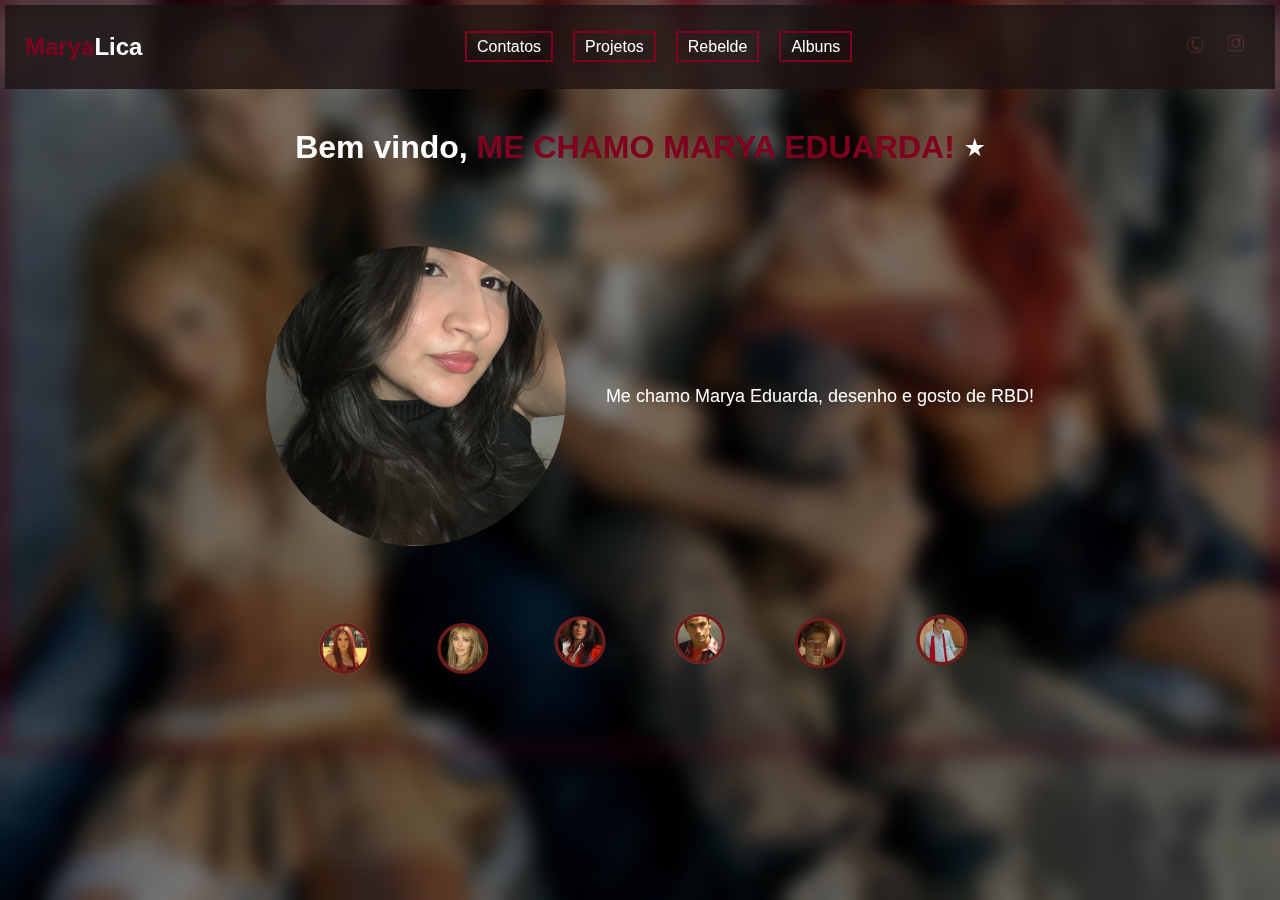
<file: index.html>
<!DOCTYPE html>
<html lang="pt-br">
<head>
    <meta charset="UTF-8">
    <meta name="viewport" content="width=device-width, initial-scale=1.0">
    <title>Seu Título</title>
    <link rel="icon" href="imagens/logorbd.png" type="image/x-icon"> <!-- Verifique se o caminho está correto -->
    <style>
        @keyframes bounce-in {
            0% {
                transform: scale(0.5);
                opacity: 0;
            }
            50% {
                transform: scale(1.2);
                opacity: 0.7;
            }
            100% {
                transform: scale(1);
                opacity: 1;
            }
        }

        @keyframes typing {
            from { width: 0; }
            to { width: 100%; }
        }

        @keyframes blink {
            50% { border-color: transparent; }
        }

        @keyframes fade-out {
            0% { opacity: 1; }
            100% { opacity: 0; }
        }

        .animate {
            animation: bounce-in 1s ease forwards;
        }

        body {
            margin: 0;
            font-family: Arial, sans-serif;
            background-color: black;
            color: white;
            border: 5px solid #800020; /* borda vermelho vinho */
            background-image: url('imagens/rbddd.jpg'); /* Caminho da imagem de fundo */
            background-size: cover;
            background-position: center;
        }
        .overlay {
            position: fixed;
            top: 0;
            left: 0;
            width: 100%;
            height: 100%;
            background: rgba(0, 0, 0, 0.5); /* Transparência preta */
            backdrop-filter: blur(10px); /* Efeito de desfoque */
        }
        .header {
            background-color: rgba(29, 17, 17, 0.8);
            padding: 10px 20px;
            display: flex;
            justify-content: space-between;
            align-items: center;
            position: relative;
            z-index: 2; /* Manter header acima do overlay */
        }
        .nav-menu {
            display: flex;
            list-style: none;
            padding: 0;
        }
        .nav-menu li {
            padding: 0 10px;
        }
        .nav-menu a {
            text-decoration: none;
            color: white;
            padding: 5px 10px;
            border: 2px solid #800020;
        }
        .nav-menu a:hover {
            background-color: white;
            color: black;
        }
        @media (max-width: 768px) {
            .nav-menu {
                display: block;
                width: 100%;
                text-align: center;
            }
            .nav-menu li {
                display: block;
                margin: 10px 0;
            }
        }
        .main-content {
            display: flex;
            flex-direction: column;
            justify-content: center;
            align-items: center;
            margin: 20px;
            position: relative;
            z-index: 1; /* Manter main-content abaixo do header */
        }
        .character-images {
            display: flex;
            justify-content: center;
            flex-wrap: wrap;
            margin-bottom: 20px;
        }
        .character-images a {
            display: inline-block;
            width: 100px; 
            height: 100px;
            margin: 10px;
            border-radius: 50%; /* Formato redondo */
            overflow: hidden;
        }
        .character-images img {
            width: 100%;
            height: 100%;
            object-fit: cover;
        }
        .main-content .star-image {
            width: 300px;
            height: 300px;
            margin: 20px;
            border-radius: 50%; /* Formato redondo */
            overflow: hidden;
        }
        .main-content .star-image img {
            width: 100%;
            height: 100%;
            object-fit: cover;
        }
        .social-icons {
            display: flex;
            justify-content: center;
            margin: 10px 0;
            position: relative;
            z-index: 2; /* Manter ícones sociais acima do overlay */
        }
        .social-icons img {
            border: none;
            width: 40px;
            height: 40px;
        }
        .button-container {
            display: flex;
            flex-direction: column;
            align-items: center;
            margin: 20px 0;
            position: relative;
            z-index: 1; /* Manter button-container abaixo do header */
        }
        .contact-text {
            font-size: 32px; /* Aumentar o tamanho do texto */
            font-weight: bold; /* Deixar o texto mais grosso */
            margin-bottom: 20px;
            text-align: center;
            position: relative;
            z-index: 1; /* Manter contact-text abaixo do header */
        }
        .contact-text .highlight {
            color: #800020; /* cor vinho */
        }
        .contact-text .star {
            display: inline-block;
            width: 20px;
            height: 20px;
            background: white;
            clip-path: polygon(50% 0%, 61% 35%, 98% 35%, 68% 57%, 79% 91%, 50% 70%, 21% 91%, 32% 57%, 2% 35%, 39% 35%);
            margin-left: 10px;
        }
        .textarea-field {
            background-color: white;
            color: black;
            border: none;
            border-radius: 25px;
            width: 400px;
            padding: 15px;
            font-size: 14px; /* Diminuir o tamanho do texto */
            margin-bottom: 15px;
            resize: none;
        }
        .textarea-field::placeholder {
            font-size: 12px; /* Diminuir o tamanho do texto do placeholder */
        }
        .button {
            background-color: #800020;
            color: white;
            border: none;
            border-radius: 25px;
            width: 150px;
            height: 50px;
            display: flex;
            justify-content: center;
            align-items: center;
            font-size: 14px; /* Diminuir o tamanho do texto */
            cursor: pointer;
            text-align: center;
            line-height: 1.5;
        }
        .button:hover {
            background-color: #a00028;
        }
        .contact-form {
            width: 100%;
            max-width: 400px;
            margin-right: 20px;
            padding: 20px;
            text-align: center; /* centralizado */
        }
        .info {
            text-align: center; /* centralizado */
            color: rgb(126, 33, 33); /* cor vermelha */
            margin-bottom: 20px;
        }
        .brand {
            font-size: 24px;
            font-weight: bold;
        }
        .brand .marya {
            color: #800020; /* cor vinho */
        }
        .brand .lica {
            color: white; /* cor branca */
        }
        .contact-section {
            display: flex;
            justify-content: center;
            align-items: center;
            margin: 20px 0;
            position: relative;
            z-index: 1; /* Manter contact-section abaixo do header */
        }

        .typing-text {
            font-size: 18px;
            font-weight: bold;
            color: white;
            overflow: hidden;
            white-space: nowrap;
            border-right: 3px solid;
            width: 0;
            animation: typing 3s steps(30, end) forwards, blink 1s step-end infinite, fade-out 2s 5s forwards;
            position: absolute;
            z-index: 2; /* Manter o texto acima da imagem */
            top: 50%;
            transform: translateY(-50%);
            left: 100%;
            margin-left: 20px;
        }
        
        .intro-text {
            font-size: 18px;
            color: white;
            margin-left: 20px;
        }
        
        .intro-image-text {
            display: flex;
            align-items: center;
            margin-bottom: 20px;
        }
    </style>
</head>
<body>
    <div class="overlay"></div>
    <header class="header animate">
        <div class="brand">
            <span class="marya">Marya</span><span class="lica">Lica</span>
        </div>
        <ul class="nav-menu">
            <li><a href="contatos.html">Contatos</a></li>
            <li><a href="projetos.html">Projetos</a></li>
            <li><a href="rebelde.html">Rebelde</a></li>
            <li><a href="albuns.html">Albuns</a></li>
        </ul>
        <div class="social-icons">
            <a href="https://wa.me/5599991898568"><img src="imagens/whsJPNG.png" alt="WhatsApp"></a>
            <a href="https://www.instagram.com/__maryalica"><img src="imagens/instaJPNG.png" alt="Instagram"></a>
        </div>
    </header>
    <div class="main-content">
        <div class="button-container animate">
            <div class="contact-text">Bem vindo, <span class="highlight">ME CHAMO MARYA EDUARDA!</span><div class="star"></div></div>
        </div>
        <div class="contact-section intro-image-text">
            <div class="star-image animate">
                <img src="imagens/euzinha.jpeg" alt="eu">
            </div>
            <div class="intro-text">Me chamo Marya Eduarda, desenho e gosto de RBD!</div>
        </div>
        <div class="character-images animate">
            <a href="https://rebelde.fandom.com/pt-br/wiki/Roberta_Pardo"><img src="imagens/ROBERTA.png" alt="Imagem 1"></a>
            <a href="https://rebelde.fandom.com/pt-br/wiki/Mia_Colucci"><img src="imagens/MIA.png" alt="Imagem 2"></a>
            <a href="https://rebelde.fandom.com/pt-br/wiki/Lupita_Fern%C3%A1ndez"><img src="imagens/LUPITA.png" alt="Imagem 3"></a>
            <a href="https://rebelde.fandom.com/pt-br/wiki/Miguel_Arango"><img src="imagens/MIGUEL.png" alt="Imagem 4"></a>
            <a href="https://rebelde.fandom.com/pt-br/wiki/Giovanni_M%C3%A9ndez"><img src="imagens/GIOVANI.png" alt="Imagem 5"></a>
            <a href="https://rebelde.fandom.com/pt-br/wiki/Diego_Bustamante"><img src="imagens/DIEGO.png" alt="Imagem 6"></a>
        </div>
    </div>
</body>
</html>
</file>
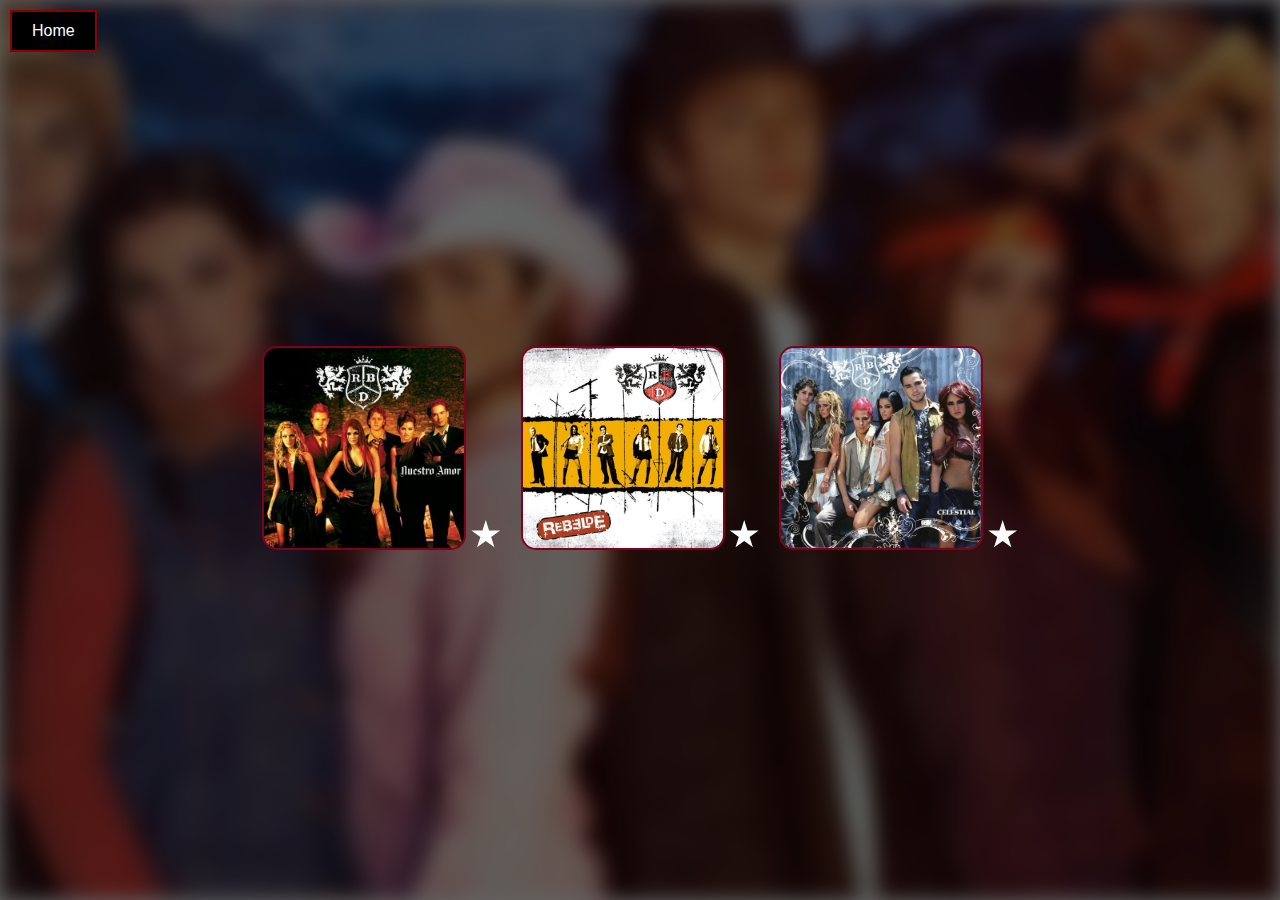
<file: albuns.html>
<!DOCTYPE html>
<html lang="pt-br">
<head>
    <meta charset="UTF-8">
    <meta name="viewport" content="width=device-width, initial-scale=1.0">
    <title>Portfolio</title>
    <style>
        body {
            margin: 0;
            padding: 0;
            font-family: Arial, sans-serif;
            overflow: hidden;
        }
        .background {
            position: absolute;
            top: 0;
            left: 0;
            width: 100%;
            height: 100%;
            background: url('imagens/BDR.jpg') no-repeat center center;
            background-size: cover;
            filter: blur(10px);
            z-index: -1;
        }
        .overlay {
            position: absolute;
            top: 0;
            left: 0;
            width: 100%;
            height: 100%;
            background: rgba(0, 0, 0, 0.6);
            z-index: -1;
        }
        body, .content {
            display: flex;
            flex-direction: column;
            align-items: center;
            justify-content: center;
            height: 100vh;
            color: white;
        }
        .home-button {
            position: absolute;
            top: 10px;
            left: 10px;
            background-color: black;
            border: 2px solid darkred;
            color: white;
            padding: 10px 20px;
            cursor: pointer;
            text-decoration: none;
            z-index: 1;
        }
        .image-container {
            display: flex;
            justify-content: center;
            align-items: center;
            z-index: 1;
        }
        .image-box {
            text-align: center;
            margin: 0 10px;
        }
        .image-box a {
            display: inline-block;
            border: 2px solid #800020; /* borda vermelho vinho */
            border-radius: 15px; /* bordas arredondadas */
            overflow: hidden;
        }
        .image-box img {
            display: block;
            width: 200px;
            height: 200px;
        }
        .image-box .star {
            display: inline-block;
            width: 30px;
            height: 30px;
            background: white;
            clip-path: polygon(50% 0%, 61% 35%, 98% 35%, 68% 57%, 79% 91%, 50% 70%, 21% 91%, 32% 57%, 2% 35%, 39% 35%);
            margin-top: 10px;
        }
    </style>
</head>
<body>
    <div class="background"></div>
    <div class="overlay"></div>

    <a href="index.html" class="home-button">Home</a>

    <div class="image-container">
        <div class="image-box">
            <a href="https://open.spotify.com/intl-pt/album/6pBngj1vpWoWV2L2e0XQVF?si=ulDVAGraQVedgdqs141e6w">
                <img src="imagens/album1.jpg" alt="Imagem 1">
            </a>
            <div class="star"></div>
        </div>
        <div class="image-box">
            <a href="https://open.spotify.com/intl-pt/album/5wvatwGTc0zWIx3dBQadaj?si=5kLYv3a5QZqUGPqaUt3wfw">
                <img src="imagens/album 2.jpg" alt="Imagem 2">
            </a>
            <div class="star"></div>
        </div>
        <div class="image-box">
            <a href="https://open.spotify.com/intl-pt/track/3KqUJT8rYfHBOyii4wTFGG?si=3cfd956817994228">
                <img src="imagens/album 3.jpg" alt="Imagem 3">
            </a>
            <div class="star"></div>
        </div>
    </div>
</body>
</html>
</file>
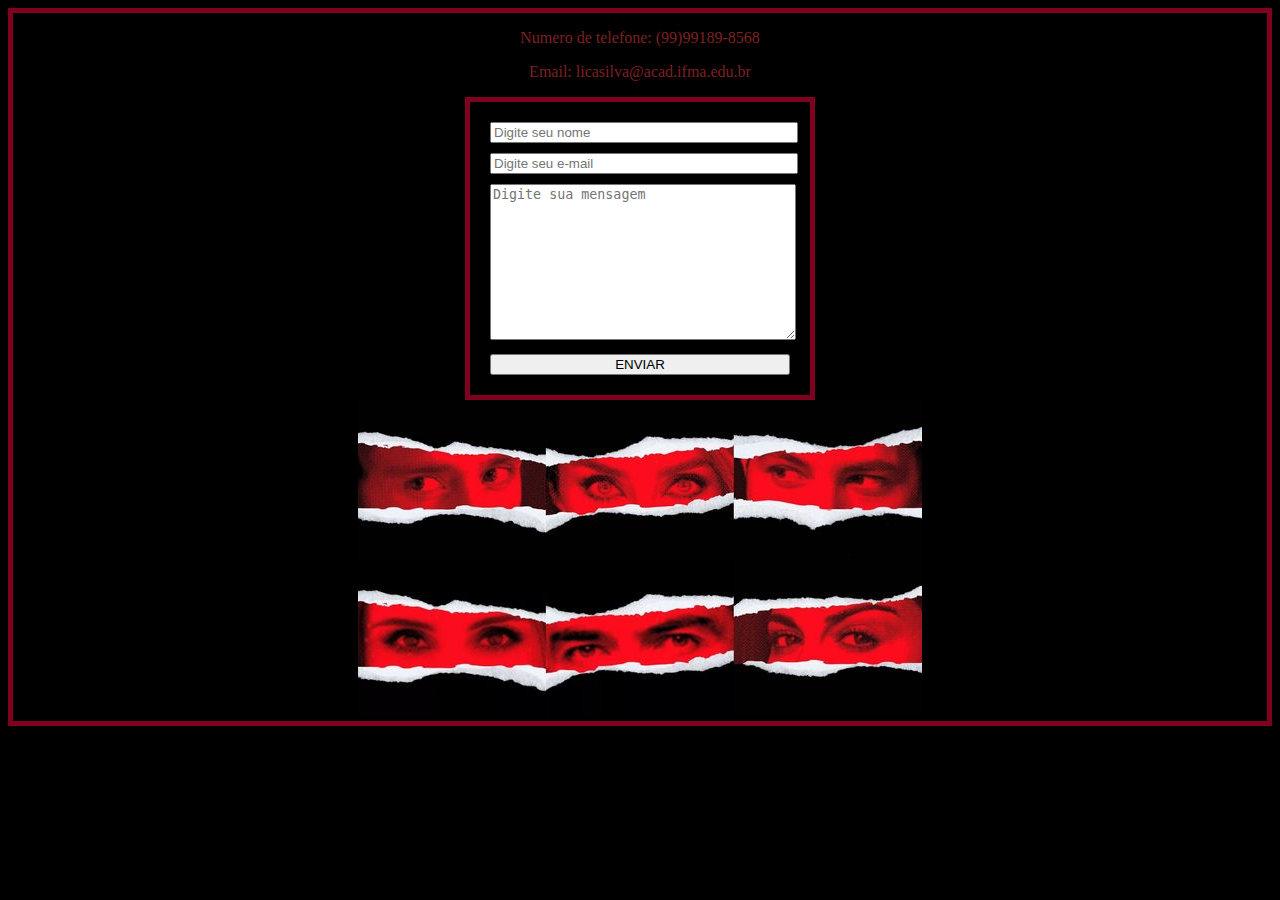
<file: contatos.html>
<!DOCTYPE html>
<html>
<head>
    <style>
        body {
            background-color: black;
            color: white;
            border: 5px solid #800020; /* borda vermelho vinho */
        }
        .contact-form {
            width: 300px;
            margin: 0 auto;
            border: 5px solid #800020; /* borda vermelho vinho */
            padding: 20px;
            text-align: center; /* centralizado */
        }
        .contact-form input, .contact-form textarea {
            width: 100%;
            margin-bottom: 10px;
        }
        .contact-form button {
            width: 100%;
        }
        .info {
            text-align: center; /* centralizado */
            color: rgb(126, 33, 33); /* cor vermelha */
        }
    </style>
</head>
<body>
    <div class="info">
        <p>Numero de telefone: (99)99189-8568</p>
        <p>Email: licasilva@acad.ifma.edu.br</p>
    </div>
    <div class="contact-form">
        <form action="https://formsubmit.co/licasilva@acad.ifma.edu.br" method="post">
            <input type="text" name="name" placeholder="Digite seu nome" required>
            <input type="email" name="email" placeholder="Digite seu e-mail" required>
            <textarea cols="30" rows="10" name="message" placeholder="Digite sua mensagem" required></textarea>
            <button type="submit">ENVIAR</button>
            <input type="hidden" name="_subject" value="Novo Contato!">
            <input type="text" name="_honey" style="display:none">
            <input type="hidden" name="_captcha" value="false">
        </form>
    </div>
    <div style="text-align:center;">
        <img src="imagens/rbdfoto.jpg" alt="Sua imagem aqui">
    </div>
</body>
</html>
</file>
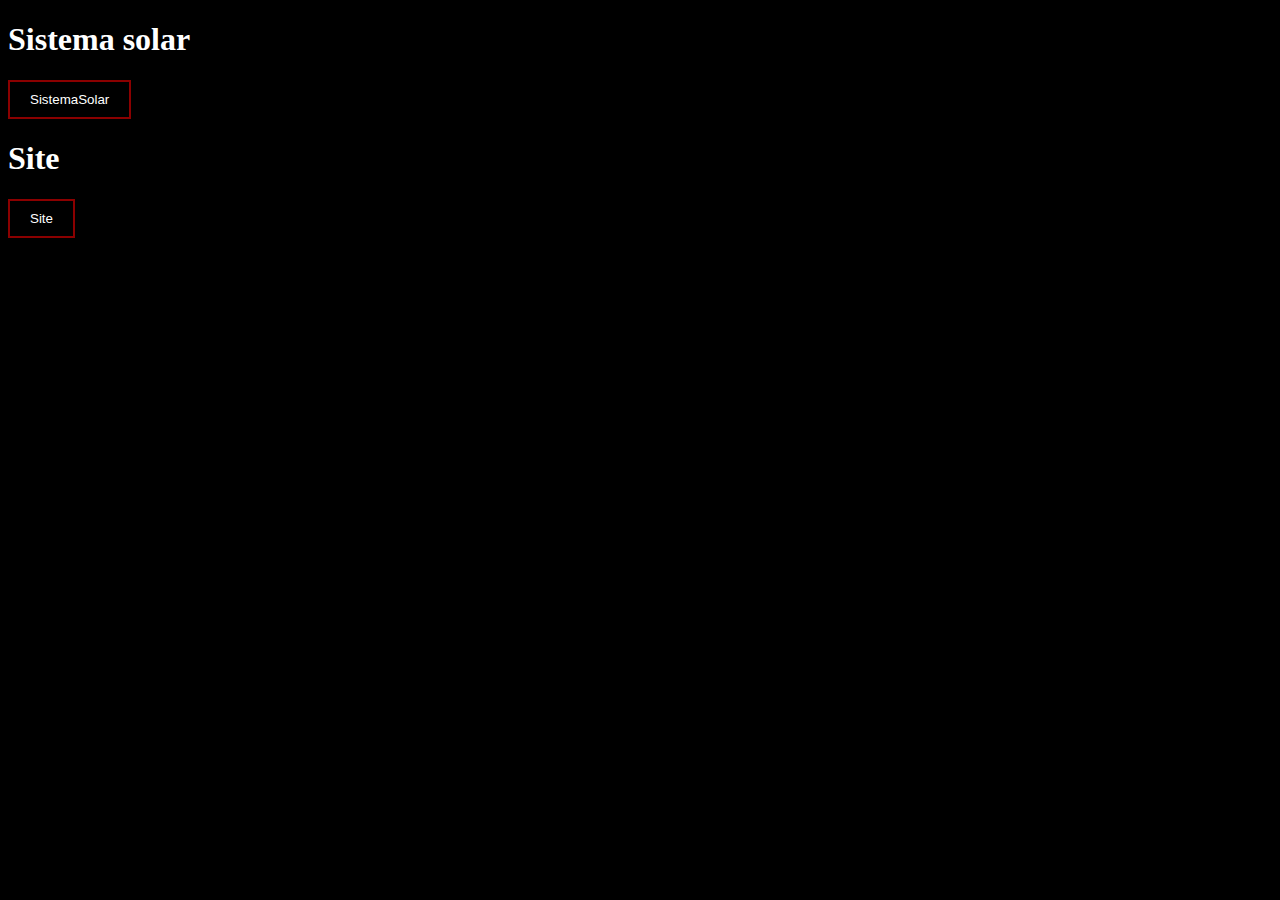
<file: projetos.html>
<!DOCTYPE html>
<html lang="pt-br">
<head>
    <meta charset="UTF-8">
    <meta name="viewport" content="width=device-width, initial-scale=1.0">
    <title>portfolio</title>
    <style>
        body {
            background-color: black;
            color: white;
        }
        button {
            background-color: black;
            border: 2px solid darkred;
            color: white;
            padding: 10px 20px;
            cursor: pointer;
        }
    </style>
</head>
<body>
    <h1>Sistema solar</h1>
    <a href="Sistema.html" target="_blank">
        <button>SistemaSolar</button>
    </a>
    <h1>Site</h1>
    <a href="site.html" target="_blank">
        <button>Site</button>
    </a>
</body>
</html>
</file>
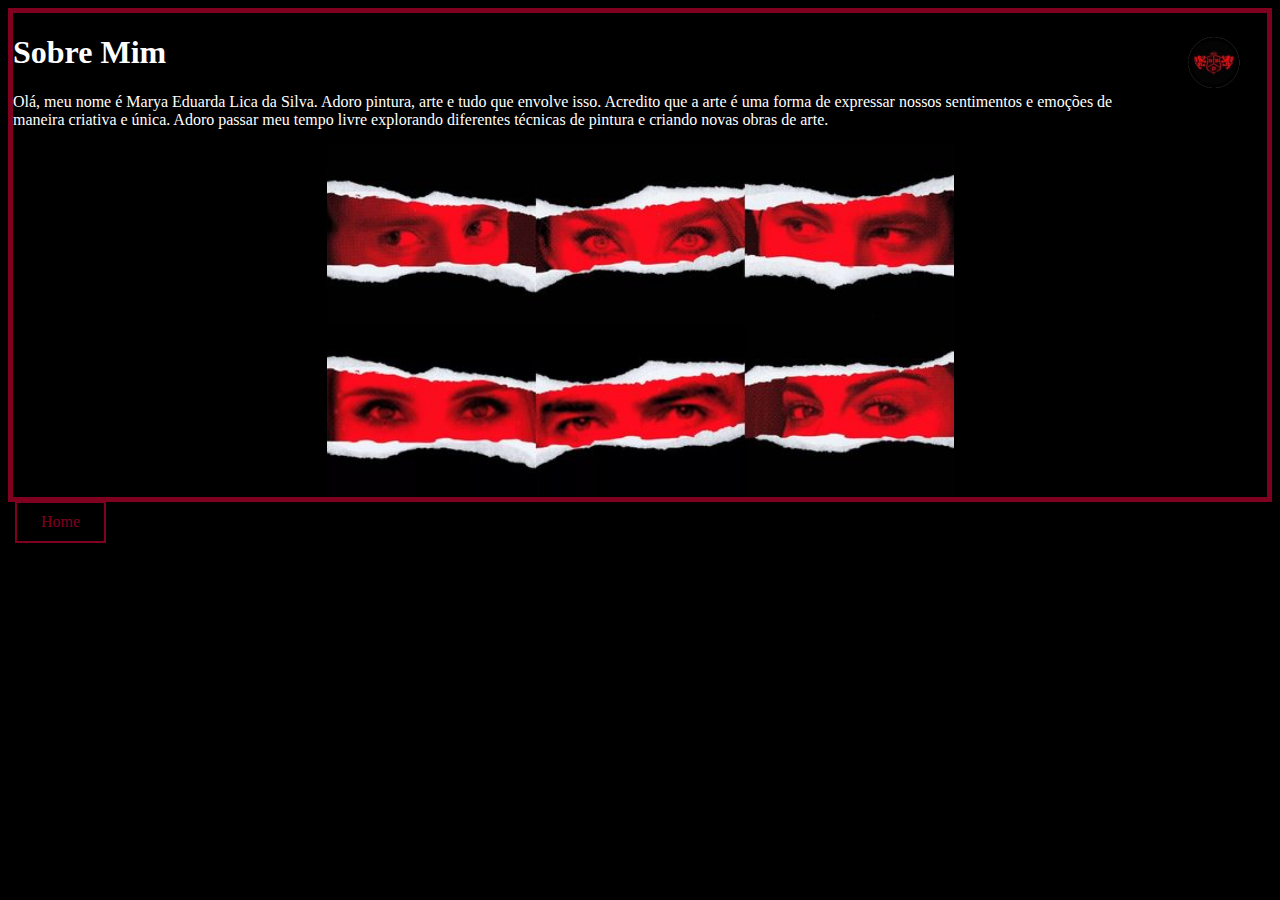
<file: sobre.html>
<!DOCTYPE html>
<html>
<head>
    <style>
        body {
            background-color: #000000; /* Fundo preto */
            border: 5px solid #800020; /* Bordas vinho */
            color: #FFFFFF; /* Texto branco */
        }

        #home-button {
            border: 2px solid #800020;
            color: #800020;
            padding: 10px 24px;
            text-align: center;
            text-decoration: none;
            display: inline-block;
            font-size: 16px;
            margin: 4px 2px;
            cursor: pointer;
            float: left;
        }

        #profile-image {
            border-radius: 50%;
            float: right;
            margin-left: 10px;
        }

        #additional-image {
            display: block;
            margin-left: auto;
            margin-right: auto;
            width: 50%;
        }
    </style>
</head>
<body>
    <img id="profile-image" src="imagens/logorbd.png" alt="Sua Imagem" width="100" height="100">
    <h1>Sobre Mim</h1>
    <p>Olá, meu nome é Marya Eduarda Lica da Silva. Adoro pintura, arte e tudo que envolve isso. Acredito que a arte é uma forma de expressar nossos sentimentos e emoções de maneira criativa e única. Adoro passar meu tempo livre explorando diferentes técnicas de pintura e criando novas obras de arte.</p>
    <img id="additional-image" src="imagens/rbdfoto.jpg" alt="Sua nova imagem">
    <a id="home-button" href="index.html">Home</a>
</body>
</html>
</file>
